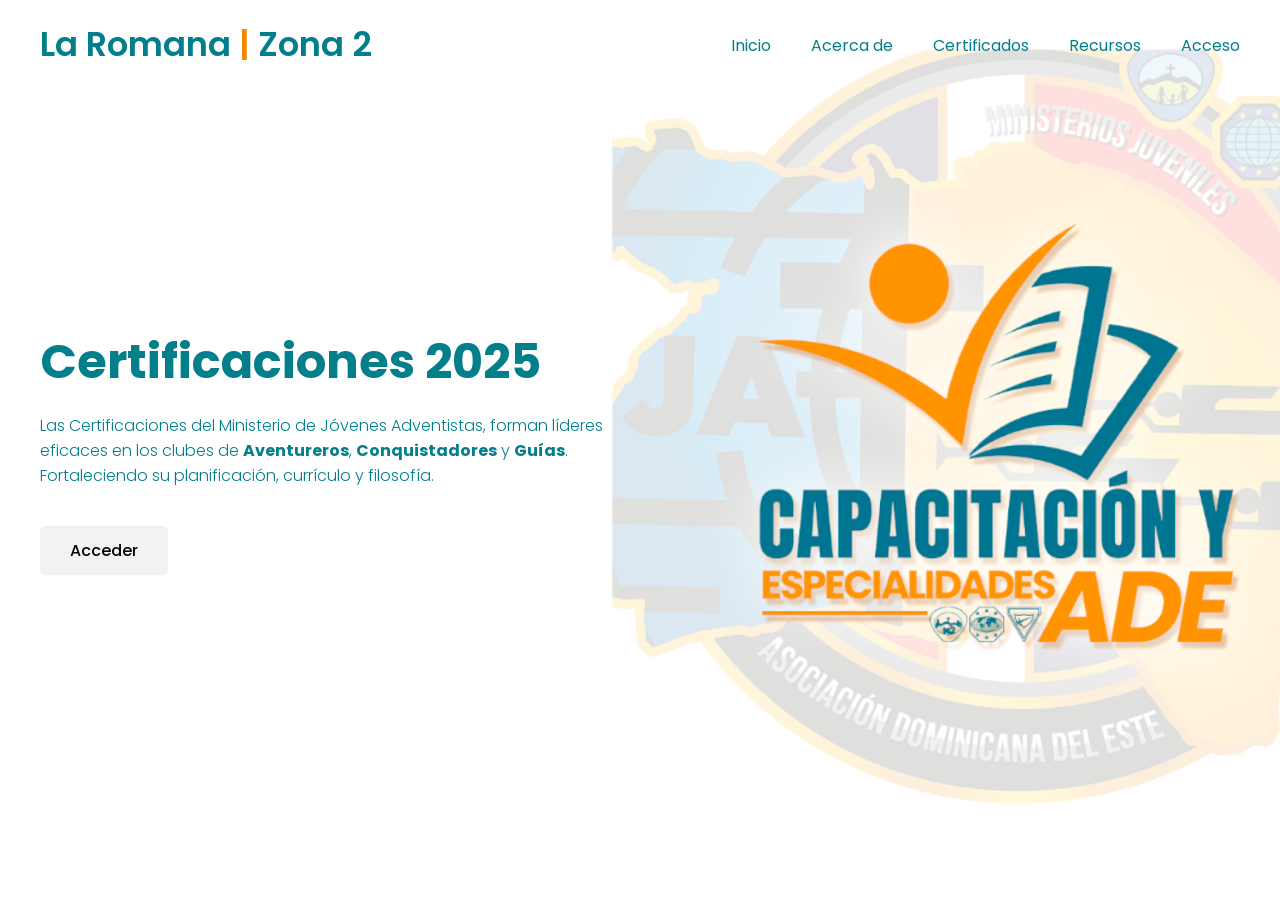
<file: index.html>
<!DOCTYPE html>
<html lang="en">
    <head>
        <meta charset="UTF-8">
        <meta name="viewport" content="width=device-width, initial-scale=1.0">
        <link rel="icon" href="IMG/Icons/icon-CapacitacionPerfil.png" type="image/x-icon">
        <title>Capacitación ADE | Zona 2-La Romana</title>

        <!--Codificación Para fuentes a ser usadas-->
        <link rel="preconnect" href="https://fonts.googleapis.com">
        <link rel="preconnect" href="https://fonts.gstatic.com" crossorigin>
        <link href="https://fonts.googleapis.com/css2?family=Poppins:ital,wght@0,100;0,200;0,300;0,400;0,500;0,600;0,700;0,800;0,900;1,100;1,200;1,300;1,400;1,500;1,600;1,700;1,800;1,900&display=swap" rel="stylesheet">

        <!--Links a CSS-->
        <link rel="stylesheet" href="CSS/index.css">
        <link href='https://unpkg.com/boxicons@2.1.4/css/boxicons.min.css' rel='stylesheet'>
    </head>
    <body>
        <header>
            <nav class="navbar">
                <a href="#" class="logo">La Romana <span>|</span> Zona 2</a>
                <ul class="menu-links">
                    <i id="close-menu-btn" class='bx bx-x'></i>
                    <li><a href="#">Inicio</a></li>
                    <li><a href="#">Acerca de</a></li>
                    <li><a href="#">Certificados</a></li>
                    <li><a href="#">Recursos</a></li>
                    <li><a href="login.html">Acceso</a></li>
                </ul>
                <i id="menu-btn" class='bx bx-menu'></i>
            </nav>
        </header>

        <section class="hero-section">
            <div class="content">
                <h1>Certificaciones 2025</h1>
                <p>
                   Las Certificaciones del Ministerio de Jóvenes Adventistas, forman líderes eficaces en los 
                   clubes de <b>Aventureros</b>, <b>Conquistadores</b> y <b>Guías</b>. Fortaleciendo su 
                   planificación, currículo y filosofía.
                </p>
                <button>Acceder</button>
            </div>
        </section>
    </body>
    <script src="JS/index.js"></script>
</html>
</file>
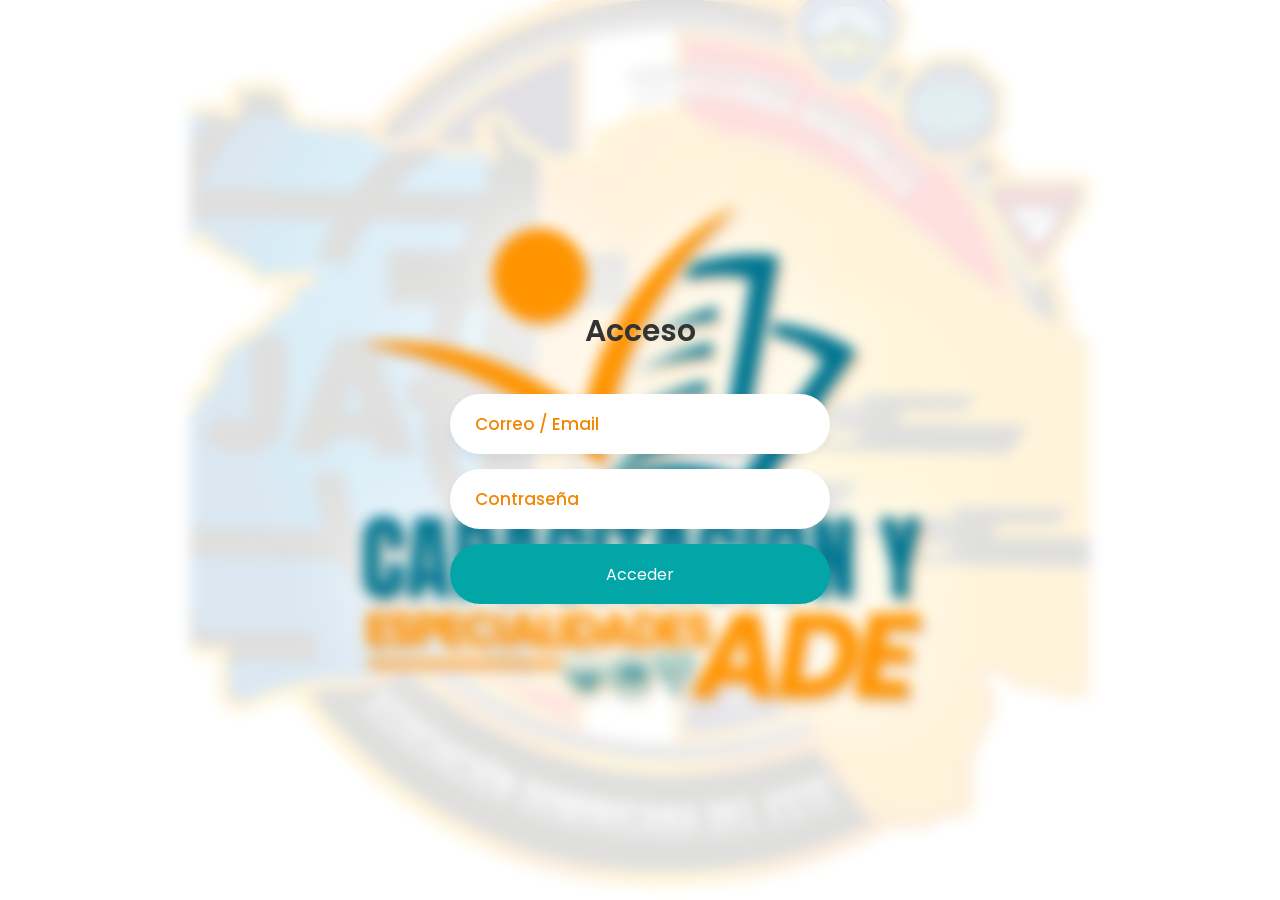
<file: login.html>
<!DOCTYPE html>
<html lang="en">
    <head>
        <meta charset="UTF-8">
        <meta name="viewport" content="width=device-width, initial-scale=1.0">
        <link rel="icon" href="IMG/Icons/icon-CapacitacionPerfil.png" type="image/x-icon">
        <title>Acceso | Capacitación 2025</title>

        <!--Links para los CSS-->
        <link rel="stylesheet" href="CSS/login.css">
    </head>
    <body>
        <form class="login-box" id="loginForm">
            <div class="login-header">
                <header>Acceso</header>
            </div>
            <div class="input-box">
                <input type="text" class="input-field" id="txtUser" placeholder="Correo / Email" autocomplete="off" required>
            </div>
            <div class="input-box">
                <input type="password" class="input-field" id="txtPass" placeholder="Contraseña" autocomplete="off" required>
            </div>
            <div class="input-submit">
                <button class="submit-btn" id="submit"></button>
                <label for="submit">Acceder</label>
                <p id="mensaje" style="color: red;"></p>
            </div>
        </form>
    </body>
    <script src="JS/login.js"></script>
</html>
</file>
<file: CSS/index.css>
/*Importar Fuentes de Google Fonts*/
@import url('https://fonts.googleapis.com/css2?family=Poppins:ital,wght@0,100;0,200;0,300;0,400;0,500;0,600;0,700;0,800;0,900;1,100;1,200;1,300;1,400;1,500;1,600;1,700;1,800;1,900&display=swap');

*{
    margin: 0;
    padding: 0;
    box-sizing: border-box;
    font-family: 'Poppins', sans-serif;
}
body{
    height: 100vh;
    background: url("../IMG/FondoDeCapacitacion.png");
    background-position: center;
    background-size: cover;
}
header{
    position: fixed;
    top: 0;
    left: 0;
    width: 100%;
    padding: 20px;
}
header .navbar{
    display: flex;
    align-items: center;
    max-width: 1200px;
    margin: 0 auto;
    justify-content: space-between;
}
.navbar .logo{
    font-size: 2.1rem;
    font-weight: 600;
}
.navbar .logo span{
    color: #F28705;
}
.navbar .menu-links{
    display: flex;
    gap: 40px;
}
.navbar ul li{
    list-style: none;
}
.navbar a{
    color: #037F8C;
    text-decoration: none;
    transition: 0.2s ease;
}
.navbar a:hover{
    color:#F28705;
}
.hero-section{
    height: 100vh;
    display: flex;
    align-items: center;
    padding: 0 20px;
}
.hero-section .content{
    color: #037F8C;
    max-width: 1200px;
    width: 100%;
    margin: 0 auto;
}
.hero-section .content h1{
    font-size: 3rem;
    max-width: 600px;
}
.hero-section .content p{
    font-weight: 300;
    margin-top: 15px;
    max-width: 600px;
}
.hero-section .content button{
    background: #f2f2f2;
    outline: none;
    border: none;
    font-size: 1rem;
    font-weight: 500;
    margin-top: 38px;
    padding: 12px 30px;
    border-radius: 6px;
    cursor: pointer;
    transition: 0.2s ease;
}
.hero-section .content button:hover{
    color: #fff;
    background: #F28705;
}
#menu-btn{
    color: #000;
    cursor: pointer;
    display: none;
}
#close-menu-btn{
    display: none;
    position: absolute;
    right: 20px;
    top: 20px;
    cursor: pointer;
}
@media screen and (max-width: 900px){
    body{
        background: url("../IMG/CapacitacionPerfil.png");
        background-repeat: no-repeat;
        background-size: contain;
    }
    header.show-mobile-menu::before{
        content: "";
        position: fixed;
        left: 0;
        top: 0;
        width: 100%;
        height: 100%;
        backdrop-filter: blur(5px);
    }
    #close-menu-btn, #menu-btn{
        display: block;
    }
    .navbar .menu-links{
        position: fixed;
        left: -260px;
        top: 0;
        flex-direction: column;
        width: 260px;
        height: 100vh;
        background: #f2f2f2;
        padding: 70px 40px 0;
        transition: left 0.5s ease;
    }
    header.show-mobile-menu .navbar .menu-links{
        left: 0;
    }
    .navbar a{
        color: #000;
    }
    .hero-section .content{
        display: none;
    }
}
</file>
<file: CSS/login.css>
@import url('https://fonts.googleapis.com/css2?family=Poppins:ital,wght@0,100;0,200;0,300;0,400;0,500;0,600;0,700;0,800;0,900;1,100;1,200;1,300;1,400;1,500;1,600;1,700;1,800;1,900&display=swap');

*{
    margin: 0;
    padding: 0;
    box-sizing: border-box;
    font-family: 'Poppins', sans-serif;
}
body{
    display: flex;
    justify-content: center;
    align-items: center;
    min-height: 100vh;
    background: url("../IMG/CapacitacionPerfil.png") no-repeat;
    background-position: center;
    background-size: contain;
    backdrop-filter: blur(7px);
}
.login-box{
    display: flex;
    justify-content: center;
    flex-direction: column;
    width: 440px;
    height: 480px;
    padding: 30px;
}
.login-header{
    text-align: center;
    margin: 20px 0 40px 0;
}
.login-header header{
    color: #333;
    font-size: 30px;
    font-weight: 600;
}
.input-box .input-field{
    width: 100%;
    height: 60px;
    font-size: 17px;
    padding: 0 25px;
    margin-bottom: 15px;
    border-radius: 30px;
    border: none;
    box-shadow: 0px 5px 10px 1px rgba(0, 0, 0, 0.05);
    outline: none;
    transition: all .3s ease;
}
::placeholder{
    font-weight: 500;
    color: #F28705;
}
.input-field:focus{
    width: 105%;
}
.input-submit{
    position: relative;
}
.submit-btn{
    width: 100%;
    height: 60px;
    background: #03A6A6;
    border: none;
    border-radius: 30px;
    cursor: pointer;
    transition: all .3s ease;
}
.input-submit label{
    position: absolute;
    top: 45%;
    left: 50%;
    color: #fff;
    -webkit-transform: translate(-50%, -50%);
    -ms-transform: translate(-50%, -50%);
    transform: translate(-50%, -50%);
    cursor: pointer;
}
.submit-btn:hover{
    background: #F2E6D0;
    transform: scale(1.05,1);
}
</file>
